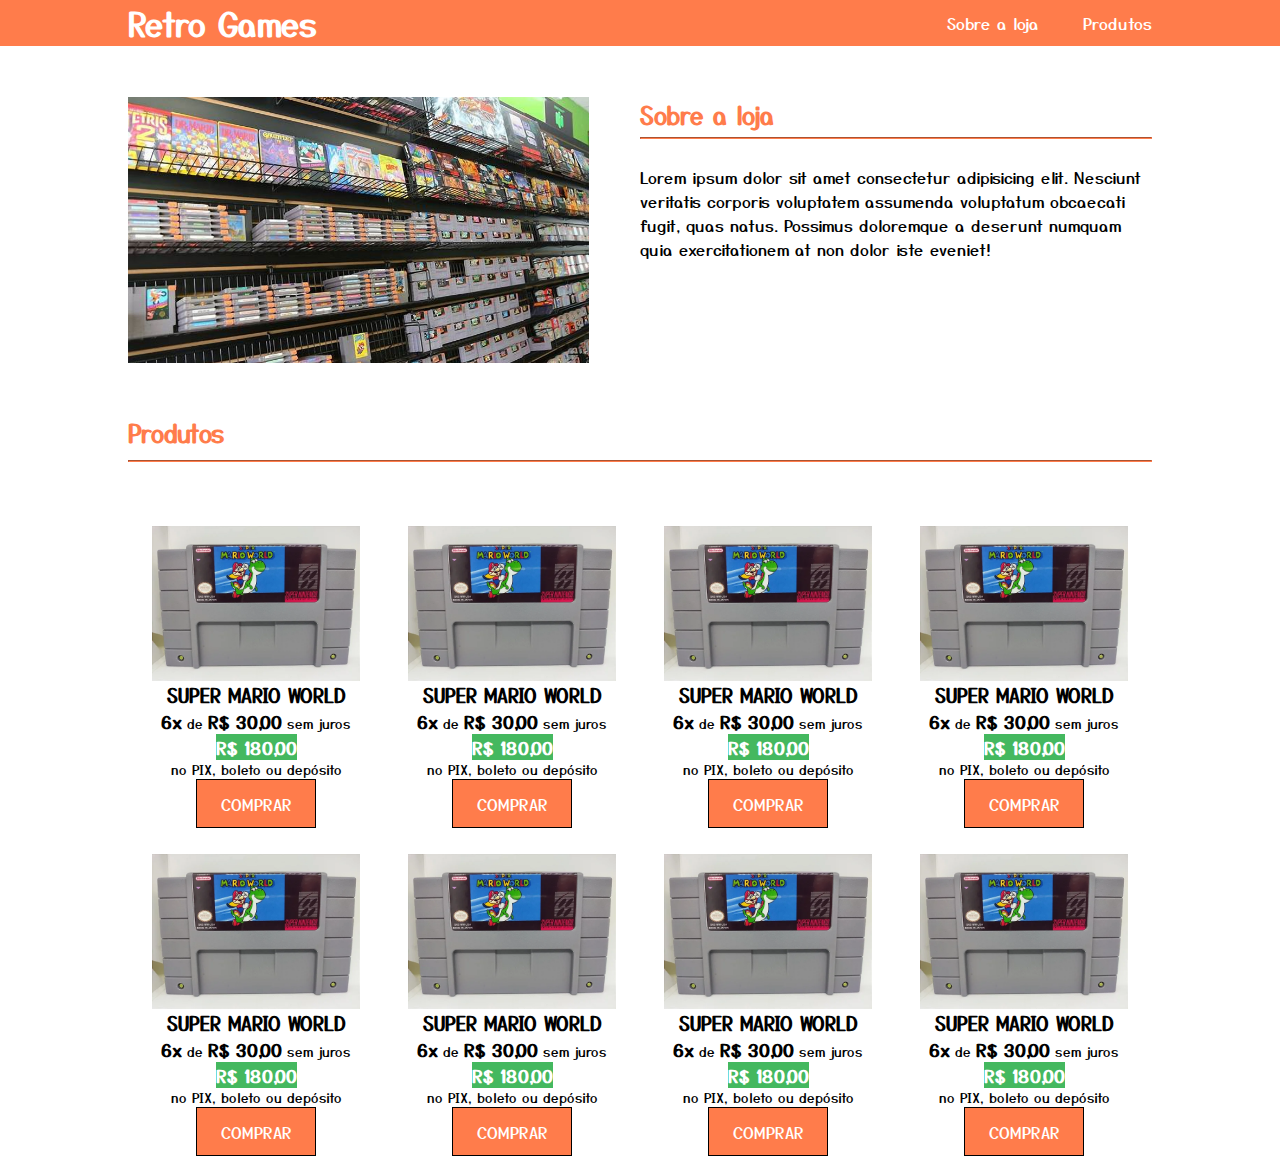
<file: curso_ebac_frontend/css responsivo/index.html>
<!DOCTYPE html>
<html lang="pt-br">
<head>
    <meta charset="UTF-8">
    <meta name="viewport" content="width=device-width, initial-scale=1.0">
    <title>Retro Games</title>
    <link rel="stylesheet" href="style.css">
    <link rel="preconnect" href="https://fonts.googleapis.com">
    <link rel="preconnect" href="https://fonts.gstatic.com" crossorigin>
    <link href="https://fonts.googleapis.com/css2?family=Yusei+Magic&display=swap" rel="stylesheet">
</head>
<body>
    <header>
        <div class="container">
            <div class="cabecalho">
                <h1>Retro Games</h1>
                <nav>
                    <ul class="menu">
                        <li>
                            <a href="#about">Sobre a loja</a>
                        </li>
                        <li>
                            <a href="#products">Produtos</a>
                        </li>
                    </ul>
                </nav>
            </div>
        </div>    
    </header>
    <section class="container">
        <div id="about">
            <img src="./imagens/loja.jpg" alt="Foto da Prateleira da loja Retro Games">
            <div class="about__body">
                <h2>Sobre a loja</h2>
                <hr>
                <p>
                    Lorem ipsum dolor sit amet consectetur adipisicing elit. Nesciunt veritatis corporis voluptatem assumenda voluptatum obcaecati fugit, quas natus. Possimus doloremque a deserunt numquam quia exercitationem at non dolor iste eveniet!
                </p>
            </div>
        </div>
        <div id="products">
            <h2>Produtos</h2>
            <hr>
            <div class="products__products">
                <div class="products__products__product">
                    <img src="./imagens/superMario.webp" alt="Cartucho Super Mario World">
                    <h3>Super Mario World</h3>
                    <h5><strong>6x</strong> de <strong>R$ 30,00</strong> sem juros</h5>
                    <h4><strong>R$ 180,00</strong></h4>
                    <h5>no PIX, boleto ou depósito</h5>
                    <input type="button" value="Comprar">
                </div>
                <div class="products__products__product">
                    <img src="./imagens/superMario.webp" alt="Cartucho Super Mario World">
                    <h3>Super Mario World</h3>
                    <h5><strong>6x</strong> de <strong>R$ 30,00</strong> sem juros</h5>
                    <h4><strong>R$ 180,00</strong></h4>
                    <h5>no PIX, boleto ou depósito</h5>
                    <input type="button" value="Comprar">
                </div>
                <div class="products__products__product">
                    <img src="./imagens/superMario.webp" alt="Cartucho Super Mario World">
                    <h3>Super Mario World</h3>
                    <h5><strong>6x</strong> de <strong>R$ 30,00</strong> sem juros</h5>
                    <h4><strong>R$ 180,00</strong></h4>
                    <h5>no PIX, boleto ou depósito</h5>
                    <input type="button" value="Comprar">
                </div>
                <div class="products__products__product">
                    <img src="./imagens/superMario.webp" alt="Cartucho Super Mario World">
                    <h3>Super Mario World</h3>
                    <h5><strong>6x</strong> de <strong>R$ 30,00</strong> sem juros</h5>
                    <h4><strong>R$ 180,00</strong></h4>
                    <h5>no PIX, boleto ou depósito</h5>
                    <input type="button" value="Comprar">
                </div>
                <div class="products__products__product">
                    <img src="./imagens/superMario.webp" alt="Cartucho Super Mario World">
                    <h3>Super Mario World</h3>
                    <h5><strong>6x</strong> de <strong>R$ 30,00</strong> sem juros</h5>
                    <h4><strong>R$ 180,00</strong></h4>
                    <h5>no PIX, boleto ou depósito</h5>
                    <input type="button" value="Comprar">
                </div>
                <div class="products__products__product">
                    <img src="./imagens/superMario.webp" alt="Cartucho Super Mario World">
                    <h3>Super Mario World</h3>
                    <h5><strong>6x</strong> de <strong>R$ 30,00</strong> sem juros</h5>
                    <h4><strong>R$ 180,00</strong></h4>
                    <h5>no PIX, boleto ou depósito</h5>
                    <input type="button" value="Comprar">
                </div>
                <div class="products__products__product">
                    <img src="./imagens/superMario.webp" alt="Cartucho Super Mario World">
                    <h3>Super Mario World</h3>
                    <h5><strong>6x</strong> de <strong>R$ 30,00</strong> sem juros</h5>
                    <h4><strong>R$ 180,00</strong></h4>
                    <h5>no PIX, boleto ou depósito</h5>
                    <input type="button" value="Comprar">
                </div>
                <div class="products__products__product">
                    <img src="./imagens/superMario.webp" alt="Cartucho Super Mario World">
                    <h3>Super Mario World</h3>
                    <h5><strong>6x</strong> de <strong>R$ 30,00</strong> sem juros</h5>
                    <h4><strong>R$ 180,00</strong></h4>
                    <h5>no PIX, boleto ou depósito</h5>
                    <input type="button" value="Comprar">
                </div>
            </div>
    </section>
    
</body>
</file>
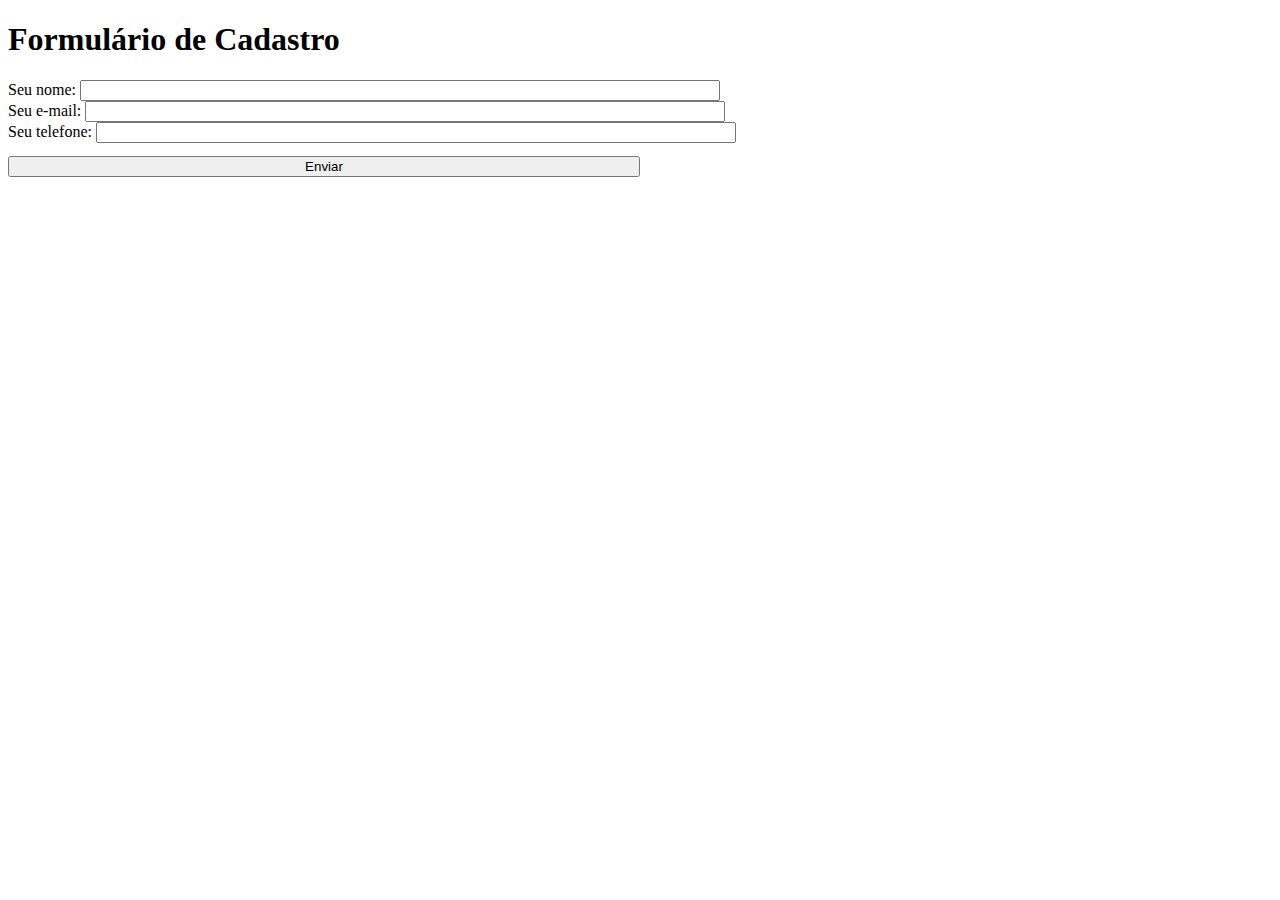
<file: curso_ebac_frontend/exercicio_bootstrap/index.html>
<!DOCTYPE html>
<html lang="pt-br">
<head>
    <meta charset="UTF-8">
    <meta name="viewport" content="width=device-width, initial-scale=1.0">
    <title>Formulário Bootstrap</title>
    <link href="https://cdn.jsdelivr.net/npm/bootstrap@5.3.0/dist/css/bootstrap.min.css" rel="stylesheet" integrity="sha384-9ndCyUaIbzAi2FUVXJi0CjmCapSmO7SnpJef0486qhLnuZ2cdeRhO02iuK6FUUVM" crossorigin="anonymous">
</head>
<body>
    <h1>Formulário de Cadastro</h1>
    <form min-width:300px>
        <div class="form-group">
            <label class="form-label" for="name">Seu nome:</label>
            <input class="form-control" type="name" id="name" style="width: 50%;">
        </div>
        <div class="form-group">
            <label class="form-label" for="email">Seu e-mail:</label>
            <input class="form-control" type="email" id="email" style="width: 50%;">
        </div>
        <div class="form-group">
            <label class="form-label" for="tel">Seu telefone:</label>
            <input class="form-control" type="tel" id="tel" style="width: 50%;">
        </div>
        <button type="submit" class="btn btn-primary" style="width: 50%; margin-top: 1%;">Enviar</button>
    </form>
    <script src="https://cdn.jsdelivr.net/npm/bootstrap@5.3.0/dist/js/bootstrap.bundle.min.js" integrity="sha384-geWF76RCwLtnZ8qwWowPQNguL3RmwHVBC9FhGdlKrxdiJJigb/j/68SIy3Te4Bkz" crossorigin="anonymous"></script>
</body>
</html>
</file>
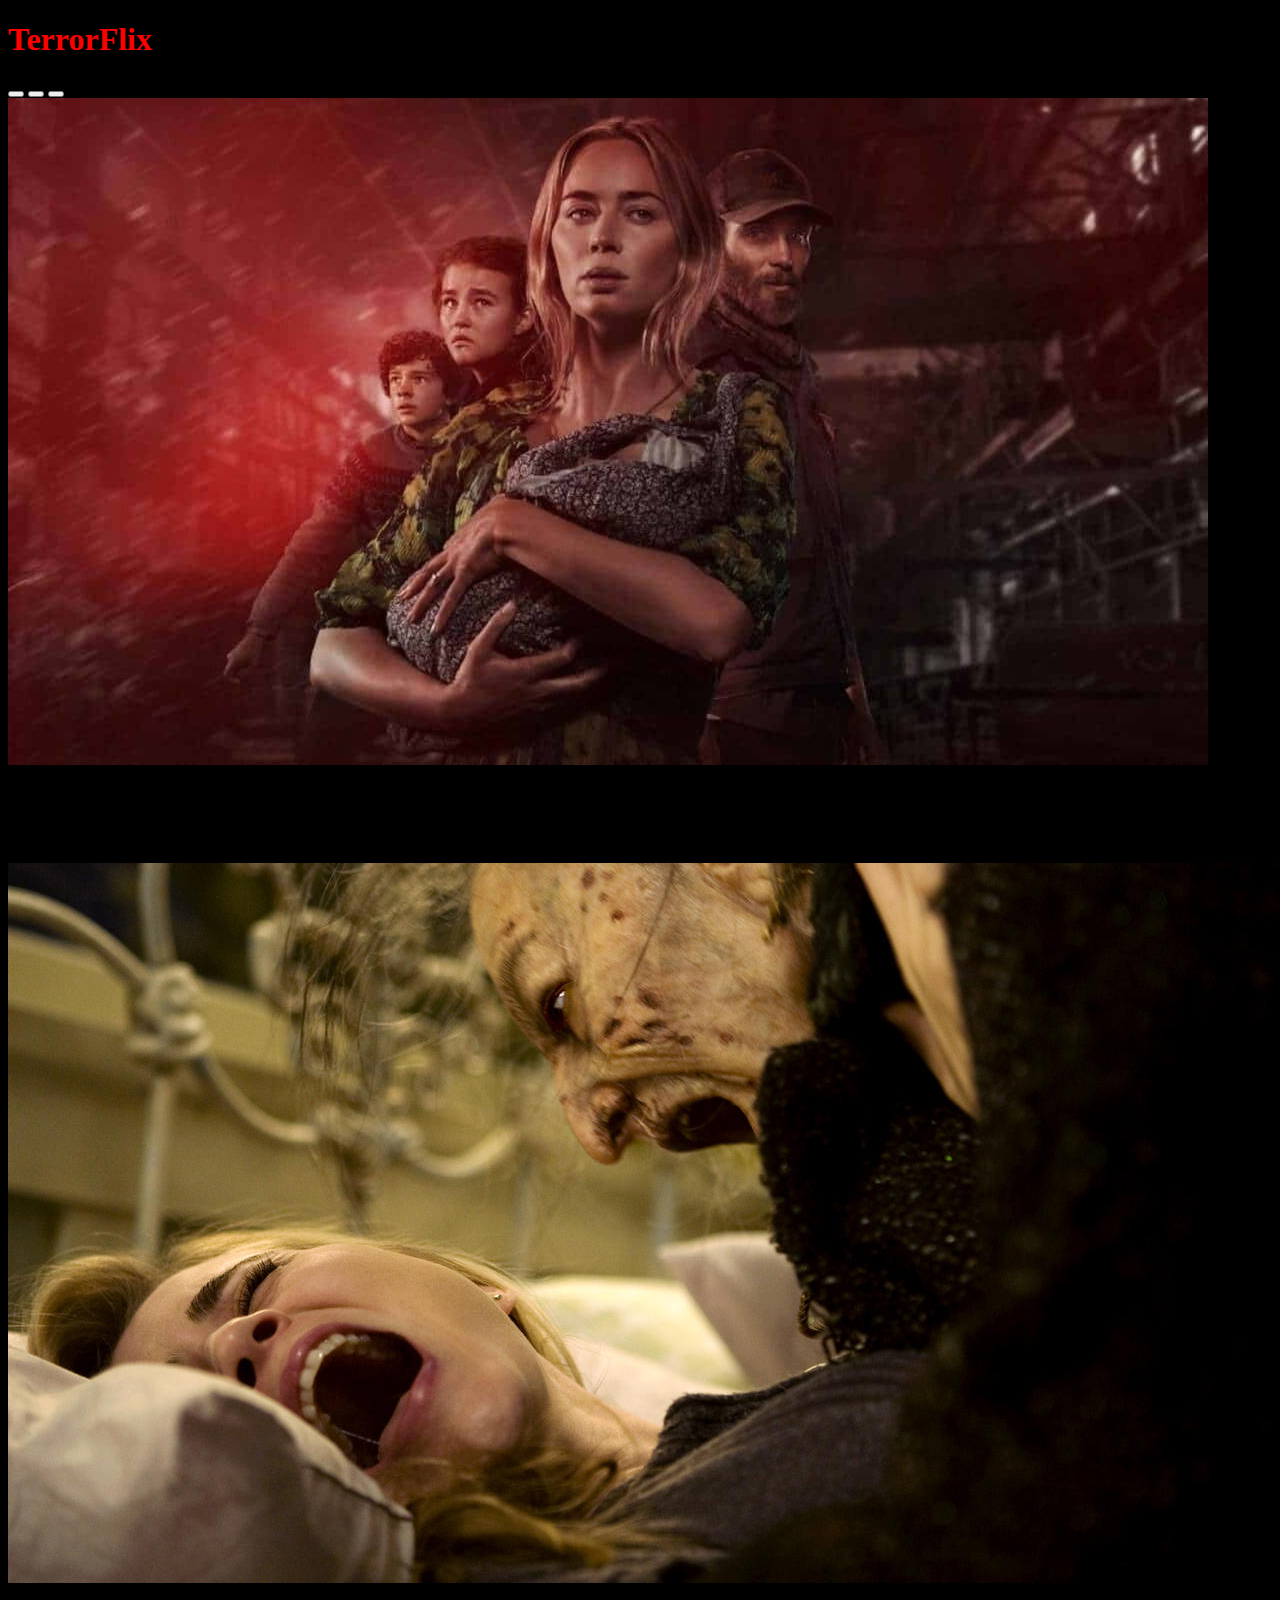
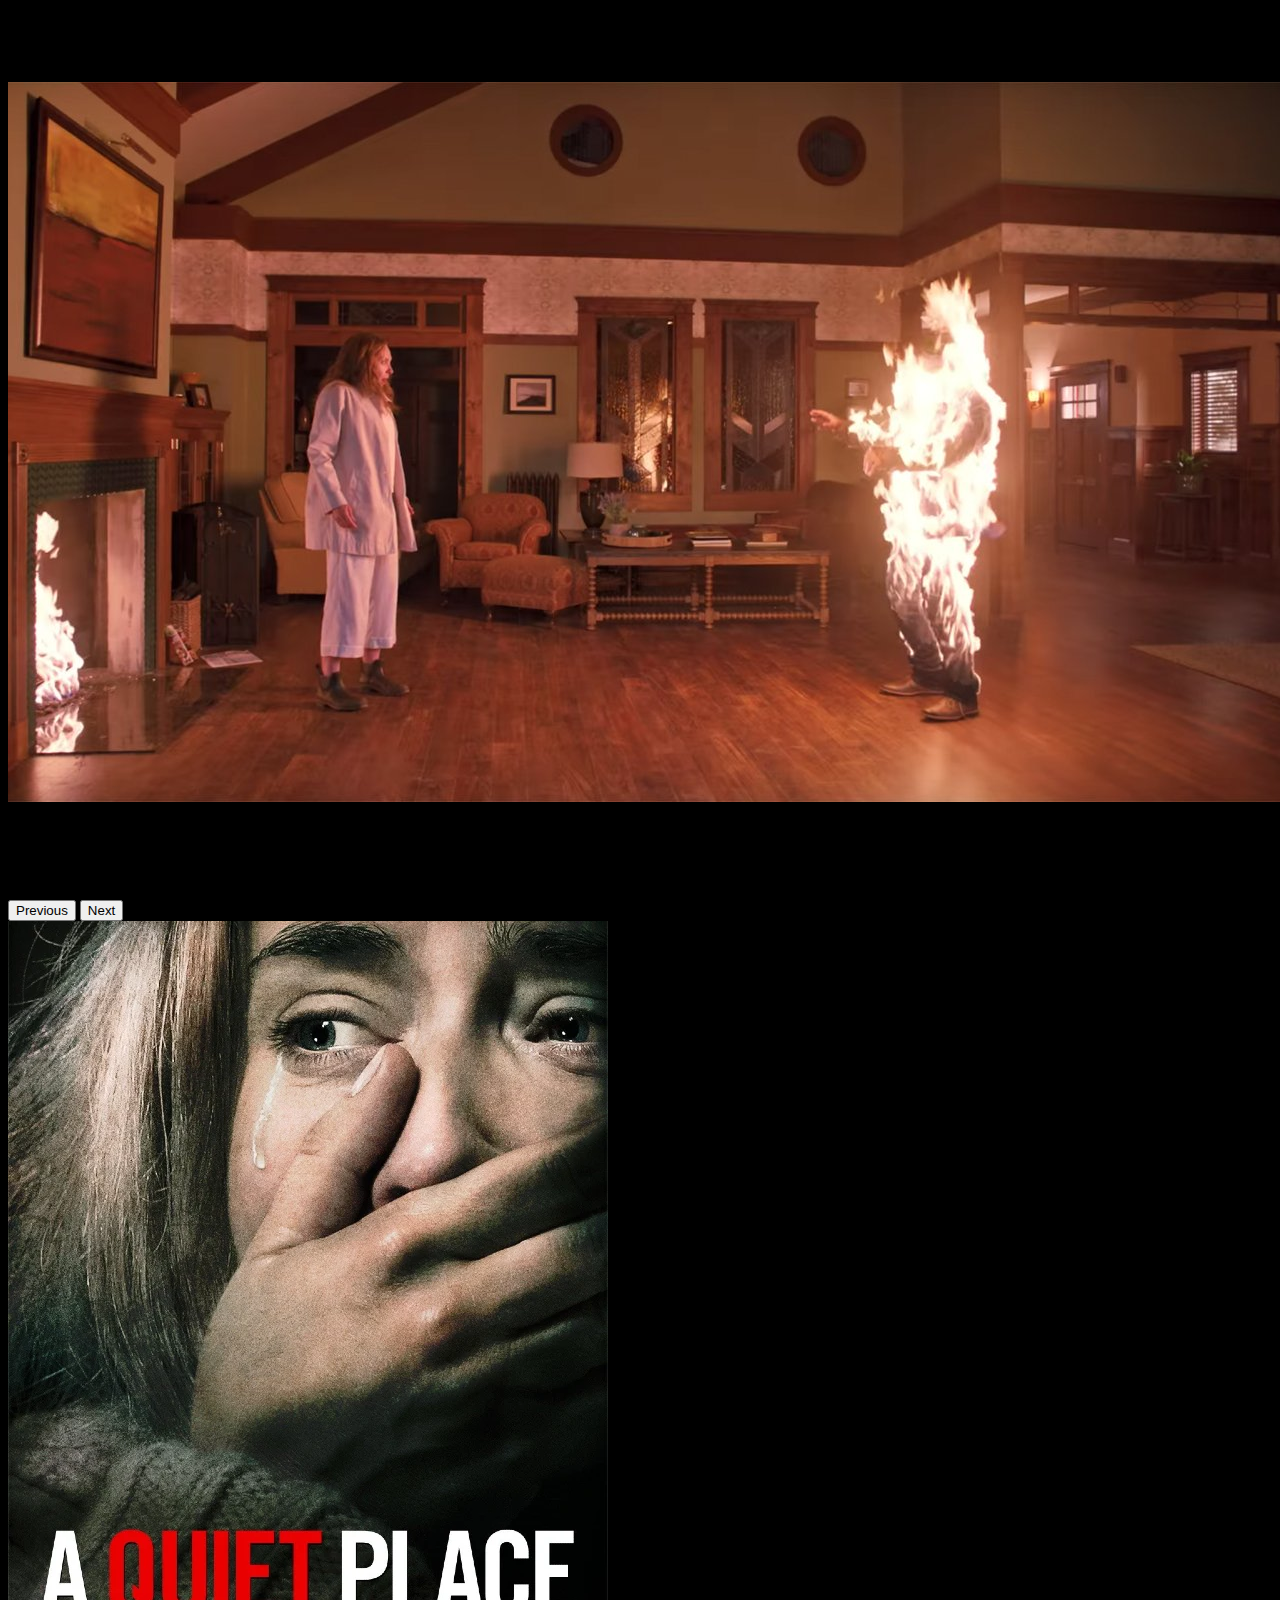
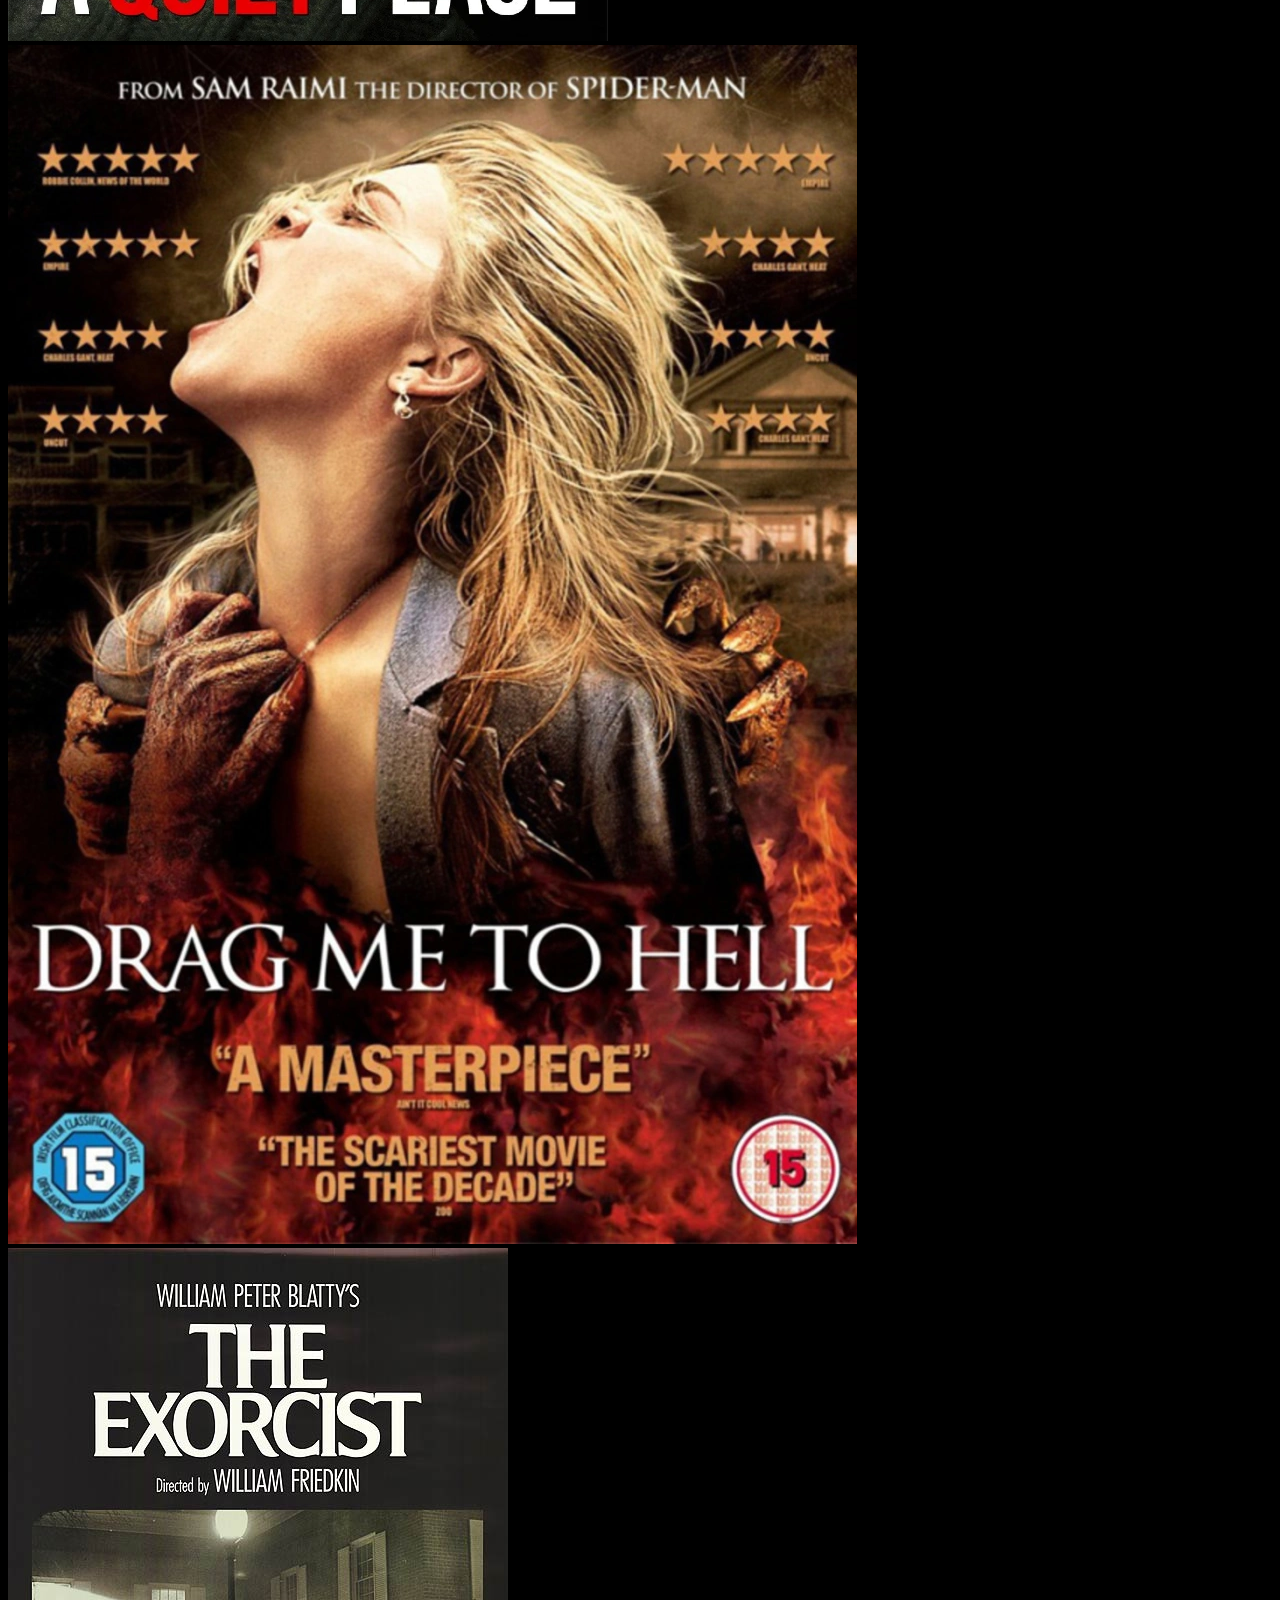
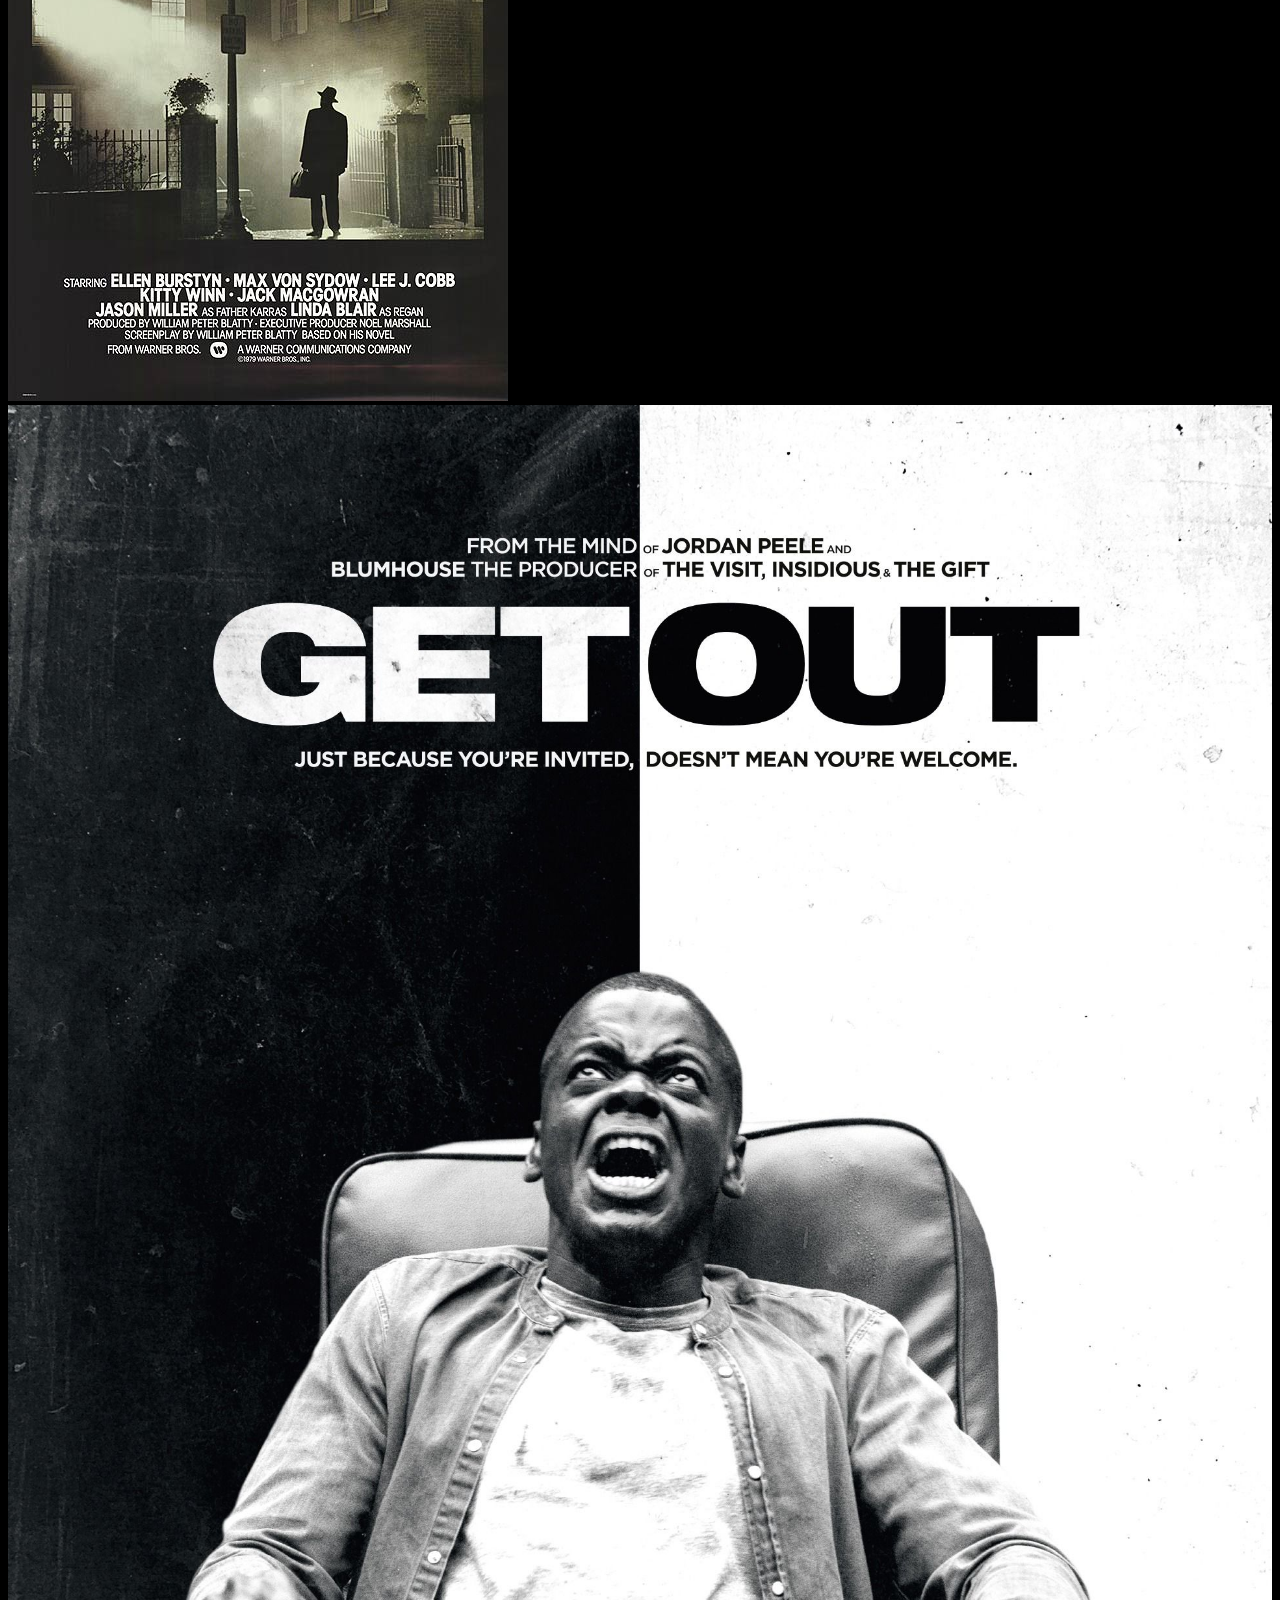
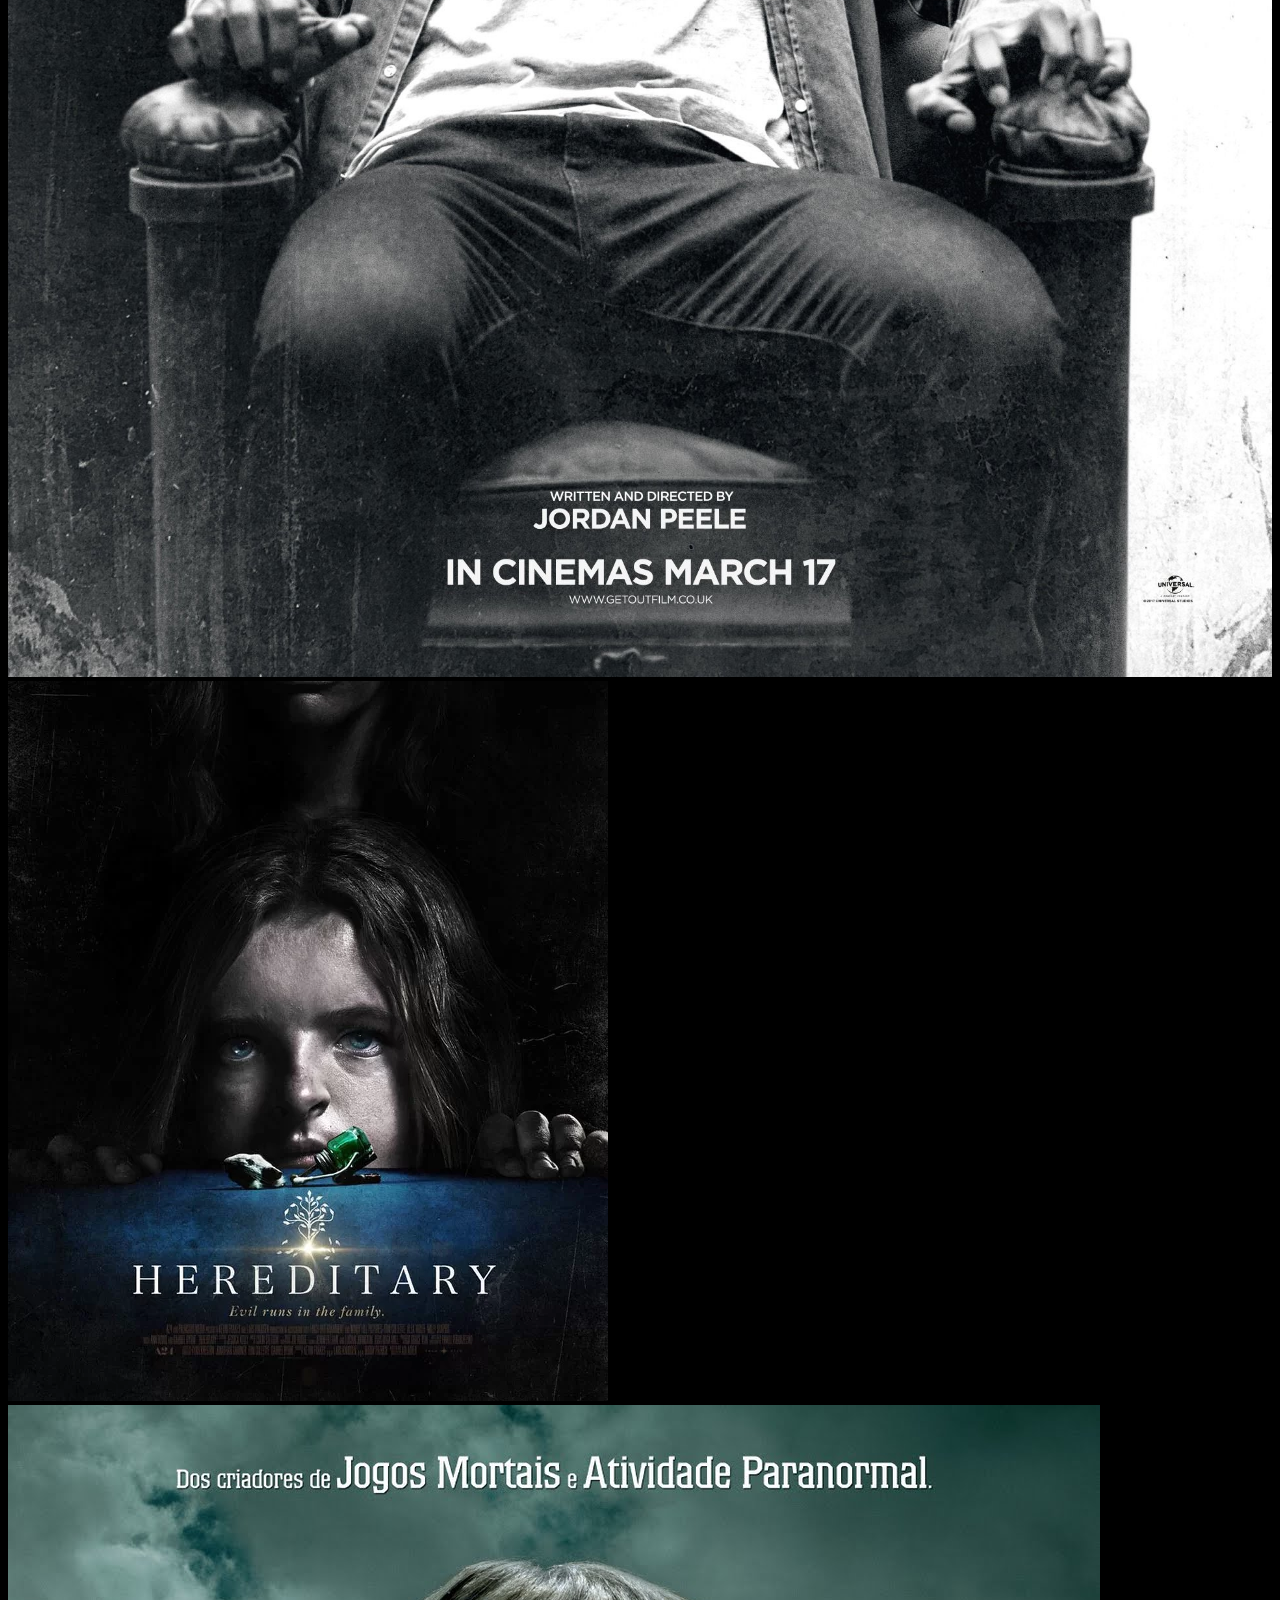
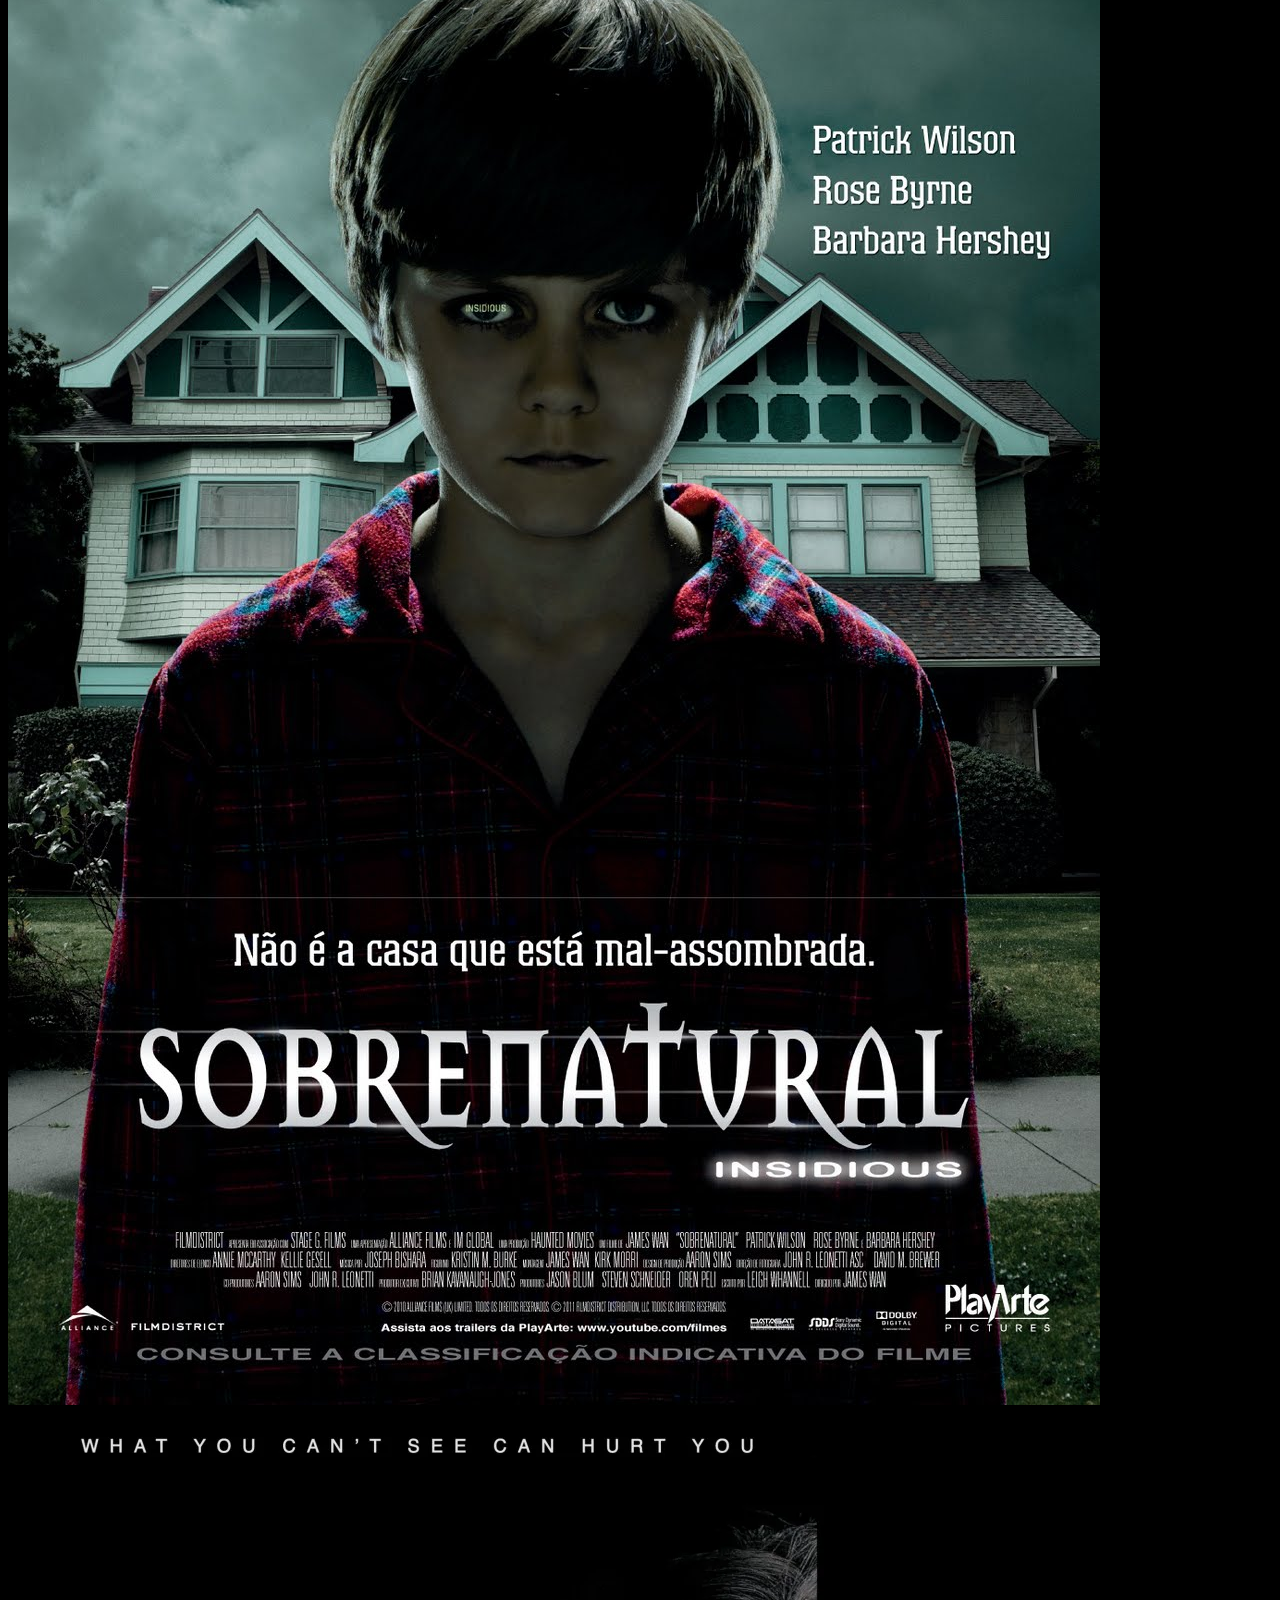
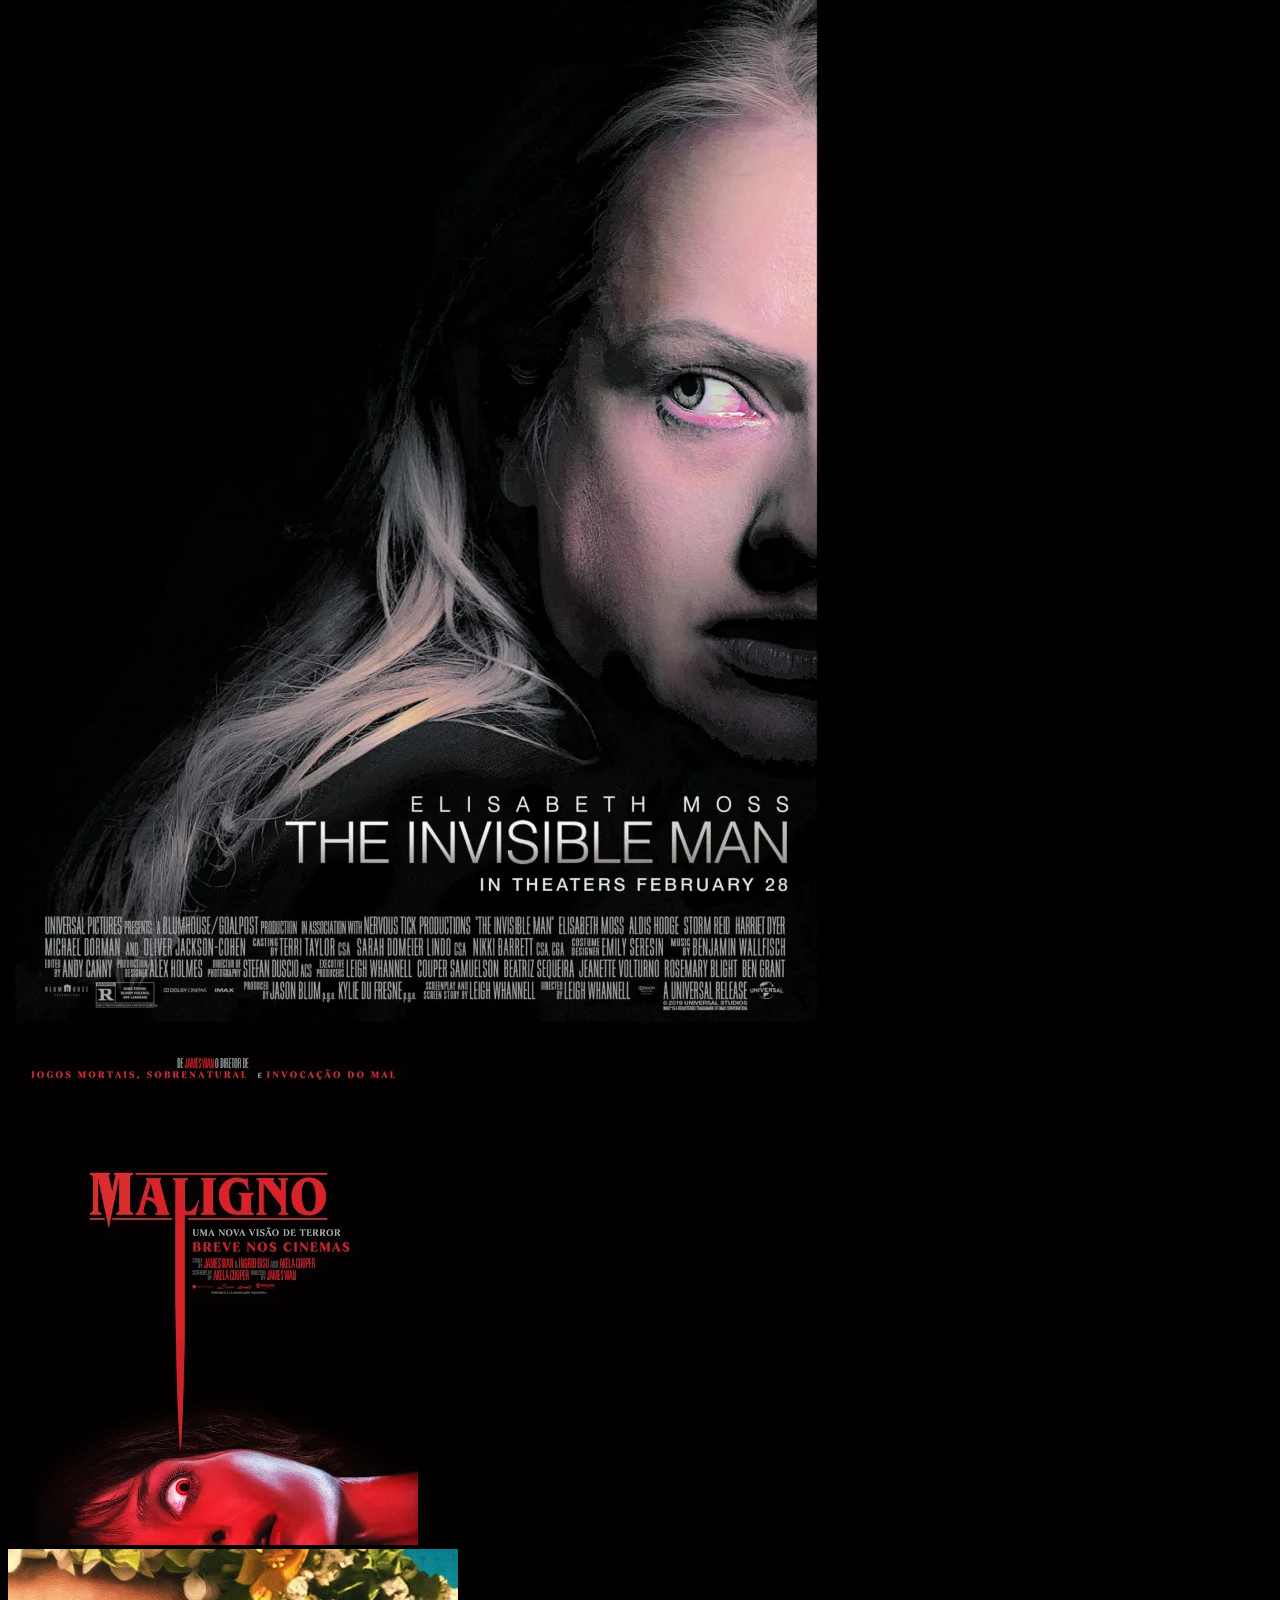
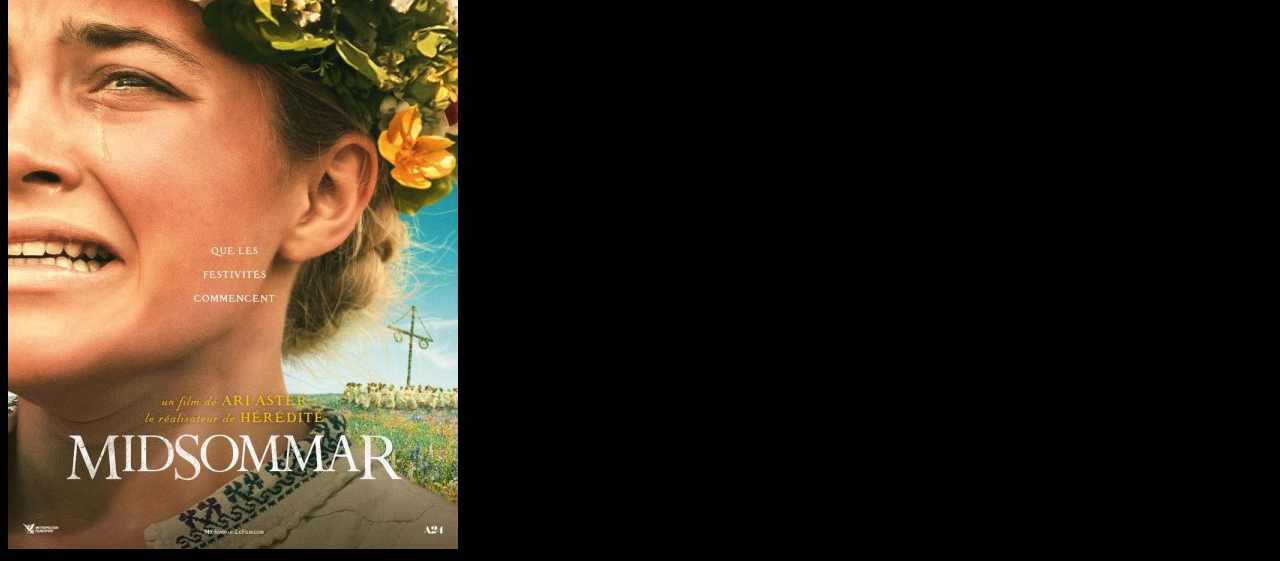
<file: curso_ebac_frontend/exercicio_bootstrap_avançado/index.html>
<!DOCTYPE html>
<html lang="pt-br">
<head>
    <meta charset="UTF-8">
    <meta name="viewport" content="width=device-width, initial-scale=1.0">
    <title>Catálogo de Filmes</title>
    <link href="https://cdn.jsdelivr.net/npm/bootstrap@5.3.0/dist/css/bootstrap.min.css" rel="stylesheet" integrity="sha384-9ndCyUaIbzAi2FUVXJi0CjmCapSmO7SnpJef0486qhLnuZ2cdeRhO02iuK6FUUVM" crossorigin="anonymous">
    <style>
        .redimensionar-imagem {
            max-width: 100%;
            height: 100%;
        }

        body{
            background-color: black;
        }
        .container{
            color: red;
        }

    </style>
</head>
<body>
    <h1 class="container p-2">TerrorFlix</h1>
    <div id="carousel-melhores-filmes" class="carousel slide" data-bs-ride="carousel">
        <div class="carousel-indicators">
            <button type="button" data-bs-target="#carousel-melhores-filmes" data-bs-slide-to="0" class="active" aria-current="true" aria-label="Slide 1"></button>
            <button type="button" data-bs-target="#carousel-melhores-filmes" data-bs-slide-to="1" aria-label="Slide 2"></button>
            <button type="button" data-bs-target="#carousel-melhores-filmes" data-bs-slide-to="2" aria-label="Slide 3"></button>
        </div>
        <div class="carousel-inner">
            <div class="carousel-item active">
                <img src="./img/cenas/a-quiet-place-scene.jpg" class="d-block w-100 redimensionar-image" alt="./img/cenas/a-quiet-place-scene.jpg">
                <div class="carousel-caption d-none d-md-block">
                    <h5>A QUIET PLACE</h5>
                    <p>Não bastará o silêncio</p>
                </div>
            </div>
        <div class="carousel-item">
            <img src="./img/cenas/drag-me-to-hell-scene.jpg" class="d-block w-100" alt="./img/cenas/a-quiet-place-scene.jpg">
            <div class="carousel-caption d-none d-md-block">
                <h5>DRAG ME TO HELL</h5>
                <p>"O FILME MAIS ASSUSTADOR DA DÉCADA" - ZOO</p>
            </div>
        </div>
        <div class="carousel-item">
            <img src="./img/cenas/hereditary-scene.jpg" class="d-block w-100" alt="./img/cenas/a-quiet-place-scene.jpg">
            <div class="carousel-caption d-none d-md-block">
                <h5>HEREDITARY</h5>
                <p>O mal vive nesta família</p>
            </div>
        </div>
        </div>
        <button class="carousel-control-prev" type="button" data-bs-target="#carousel-melhores-filmes" data-bs-slide="prev">
            <span class="carousel-control-prev-icon" aria-hidden="true"></span>
            <span class="visually-hidden">Previous</span>
        </button>
        <button class="carousel-control-next" type="button" data-bs-target="#carousel-melhores-filmes" data-bs-slide="next">
            <span class="carousel-control-next-icon" aria-hidden="true"></span>
            <span class="visually-hidden">Next</span>
        </button> 
    </div>
    <div class="container biblio">
        <div class="row row-cols-1 row-cols-md-2 row-cols-lg-3 g-4">
            <div class="col p-3 ">
                <img src="./img/capas/a-quiet-place.webp" class="img-fluid redimensionar-imagem border rounded" alt="">
            </div>
            <div class="col p-3 ">
                <img src="./img/capas/drag-me-to-hell.webp" class="img-fluid redimensionar-imagem border rounded" alt="">
            </div>
            <div class="col p-3 ">
                <img src="./img/capas/exorcist-poster.jpg" class="img-fluid redimensionar-imagem border rounded" alt="">
            </div>
            <div class="col p-3 ">
                <img src="./img/capas/geout.jpg" class="img-fluid redimensionar-imagem border rounded" alt="">
            </div>
            <div class="col p-3 ">
                <img src="./img/capas/hereditary.webp" class="img-fluid redimensionar-imagem border rounded" alt="">
            </div>
            <div class="col p-3 ">
                <img src="./img/capas/insidious.jpg" class="img-fluid redimensionar-imagem border rounded" alt="">
            </div>
            <div class="col p-3 ">
                <img src="./img/capas/invisible-man-capa.webp" class="img-fluid redimensionar-imagem border rounded" alt="">
            </div>
            <div class="col p-3 ">
                <img src="./img/capas/maligno.webp" class="img-fluid redimensionar-imagem border rounded" alt="">
            </div>
            <div class="col p-3 ">
                <img src="./img/capas/midsommar.jpg" class="img-fluid redimensionar-imagem border rounded" alt="">
            </div>
        </div>
    </div>
    

    <script src="https://code.jquery.com/jquery-3.3.1.slim.min.js"></script>
    <script src="https://cdnjs.cloudflare.com/ajax/libs/popper.js/1.14.7/umd/popper.min.js"></script>
    <script src="https://stackpath.bootstrapcdn.com/bootstrap/4.3.1/js/bootstrap.min.js"></script>
    <script src="https://cdn.jsdelivr.net/npm/bootstrap@5.3.0/dist/js/bootstrap.bundle.min.js" integrity="sha384-geWF76RCwLtnZ8qwWowPQNguL3RmwHVBC9FhGdlKrxdiJJigb/j/68SIy3Te4Bkz" crossorigin="anonymous"></script>
</body>
</html>
</file>
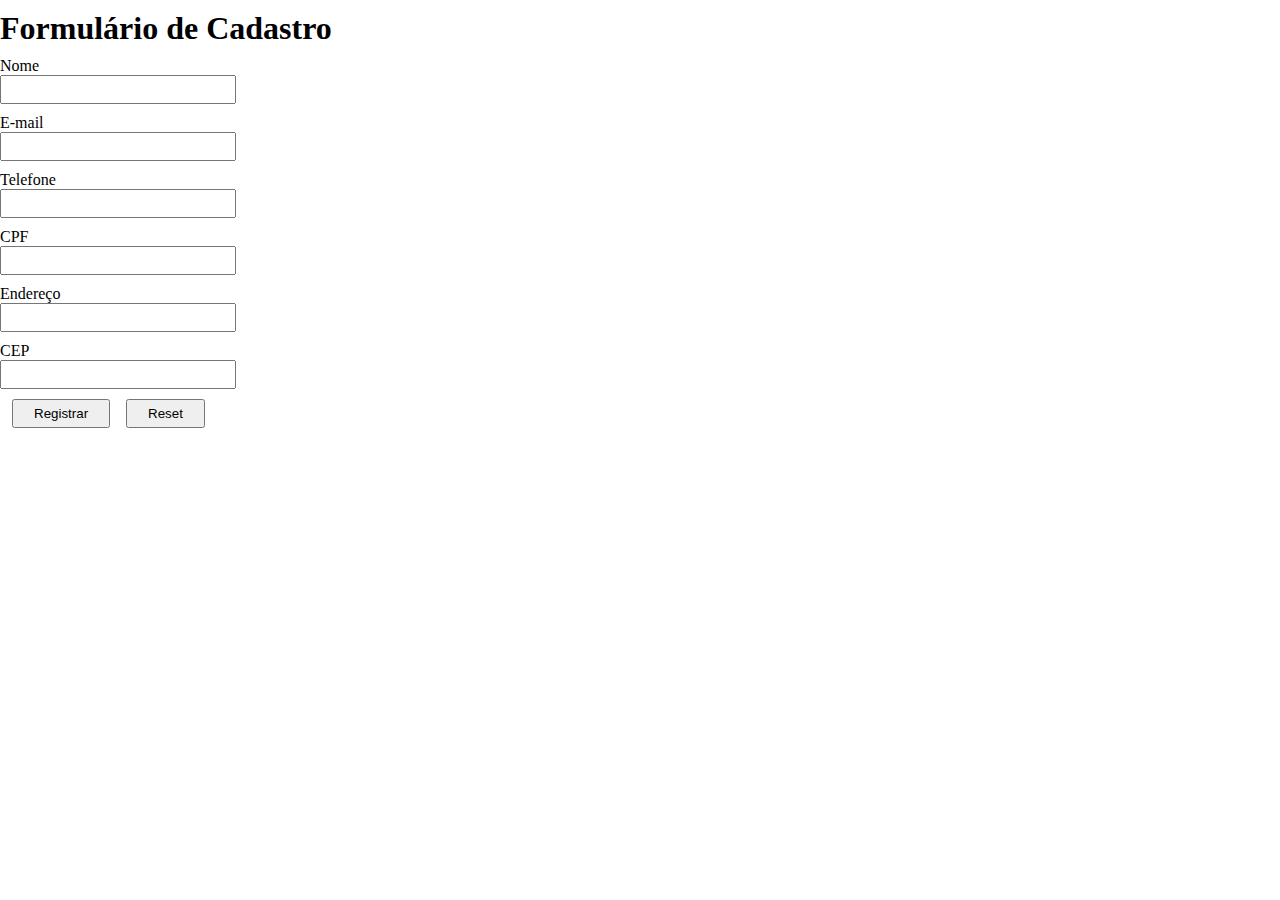
<file: curso_ebac_frontend/exercicio_plugins_jquery/index.html>
<!DOCTYPE html>
<html lang="pt-br">
<head>
    <meta charset="UTF-8">
    <meta name="viewport" content="width=device-width, initial-scale=1.0">
    <title>Formulário de Cadastro</title>
    <link rel="stylesheet" href="./main.css">
</head>
<body>
    <section>
        <div class="container">
            <header>
                <h1>Formulário de Cadastro</h1>
            </header>
            <form>
                <div>
                    <label for="name">Nome</label>
                    <input type="name" id="Name">
                </div>
                <div>
                    <label for="email">E-mail</label>
                    <input type="email" id="Email">
                </div>
                <div class="tel">
                    <label for="tel">Telefone</label>
                    <input type="tel" id="Tel">
                </div>
                <div class="cpf">
                    <label for="cpf">CPF</label>
                    <input type="text" id="Cpf">
                </div>
                <div>
                    <label for="end">Endereço</label>
                    <input type="text" id="End">
                </div>
                <div>
                    <label for="cep">CEP</label>
                    <input type="text" id="Cep">
                </div>
                <div class="form-button">
                    <input type="button" value="Registrar" id="button-registrar">
                    <button type="reset">Reset</button>
                </div>
            </form>
        </div>
    </section>
    <script src="https://code.jquery.com/jquery-3.7.0.min.js"></script>
    <script src="./jquery.mask.min.js"></script>
    <script src="./main.js"></script>
</body>
</html>
</file>
<file: curso_ebac_frontend/css responsivo/style.css>
*{
    margin: 0;
    padding: 0;
    box-sizing: border-box;
    font-family: 'Yusei Magic', sans-serif;
}

.container{
    max-width: 1024px;
    width: 100%;
    margin: 0 auto;
}

header{
    background-color:#FF7C4B ;
    color: white;
}

.cabecalho{
    display: flex;
    justify-content: space-between;
    align-items: center;
    text-align: center;
}

nav{
    width: 20%;
}

.menu{
    list-style: none;
    display:flex;
    justify-content: space-between;
    width: 100%;
}

a{
    text-decoration: none;
    padding: auto 60%;
    color: white;
    cursor: pointer;
}

h2,
hr{
    color: #FF7C4B;
    border-color: #FF7C4B;
}

#about{
    display: flex;
    margin:5% 0;
}

#about img{
    width: 45%;
}

.about__body{
    margin-left: 5%;
}

h2{
    margin-bottom:1%;
}

hr{
    margin-bottom: 5%;
}

.products__products{
    display:grid;
    grid-template-columns: repeat(4, 25%);
}
.products__products__product{
    display: flex;
    flex-direction: column;
    align-items: center;
    margin: 5%;
    text-align: center;
}

h3{
    text-transform: uppercase;    
}

h4{
    background-color: #44b85f;
    color: white;
}

.products__products__product img{
    width: 90%;
}

h5{
    text-decoration: none;
    font-weight: 100;
}

strong{
    font-size: large;
    font-weight: 900;
}

input{
    background-color: #FF7C4B;
    font-size:medium;
    color: white;
    padding: 5% 10%;
    border: 1px solid black;
    text-transform: uppercase; 
}

@media screen and (max-width: 767px){

    .container{
        max-width: 767px;
        width: 100%;
        margin: 0 auto;
    }
    .cabecalho{
        font-size: 80%;
        display:block;
    }

    .menu{
        list-style: none;
        align-items: center;
        width: 200%;
        margin-left: 150%;
    }

    .products__products{
        display:grid;
        grid-template-columns:auto;
    }

    #about{
        display: block;
        max-width: 767px;
        width: 90%;
        margin-left: 5%;
    }

    #about img{
        width: 90%;
        margin-left: 5%;
    }

    #products{
        max-width: 767px;
        width: 85%;
        margin-left: 10%;
    }
}
</file>
<file: curso_ebac_frontend/exercicio_plugins_jquery/main.css>
*{
    padding: 0;
    margin: 0;
    box-sizing: border-box;
}

body{
    justify-content: center;
    width: 100%;
    height: auto;
    margin: 10px 0px;

}

form{
    max-width: 240px;
}

div{
    margin: 10px 0px;
}

label{
    display: block;
}

input{
    padding: 5px 50px;
    padding-inline-start: 5px;
}

#button-registrar,
button{
    padding:5px 20px;
    margin-left: 5%;
}
</file>
